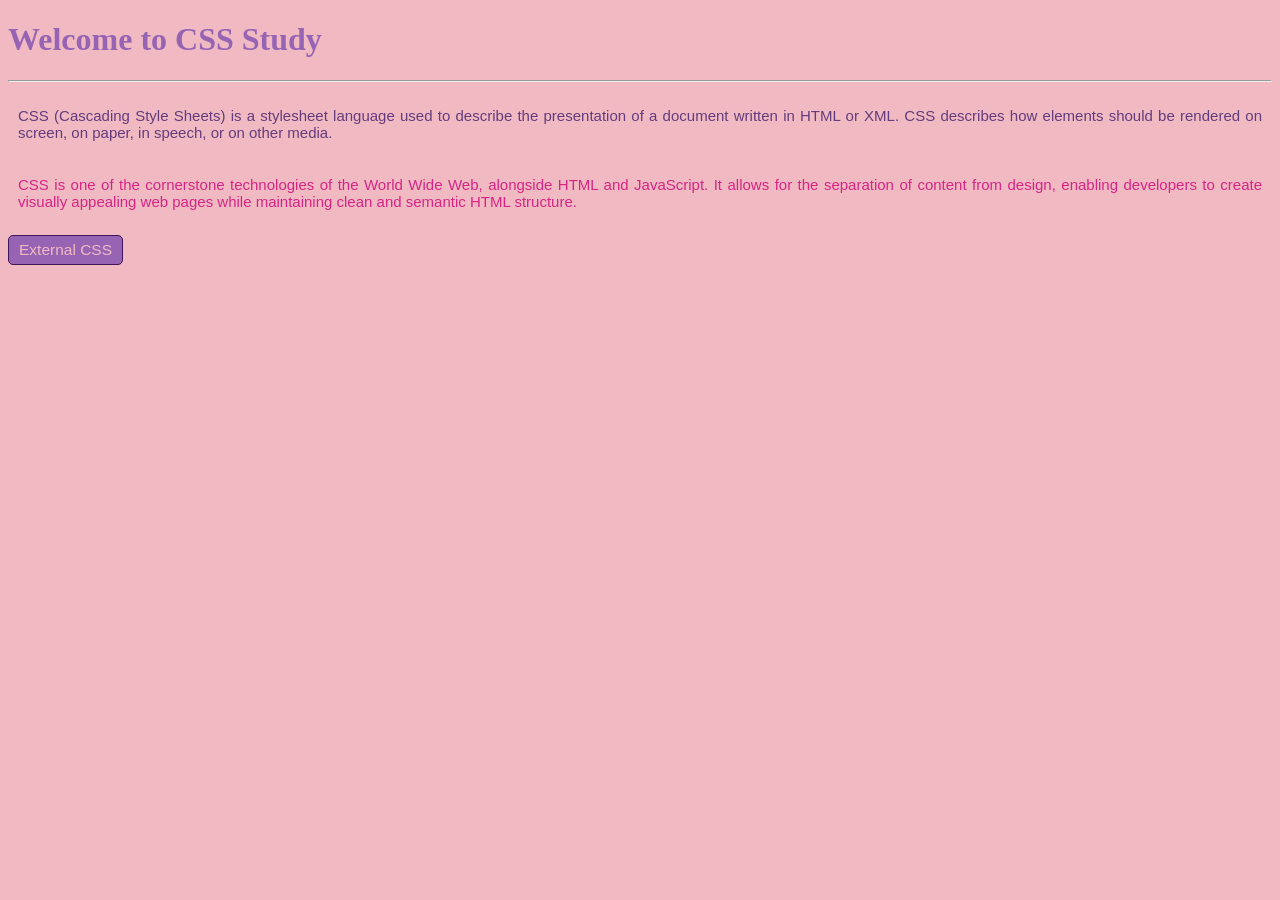
<file: css_review/index.html>
<!DOCTYPE html>
<html lang="en">

<head>
    <meta charset="UTF-8">
    <meta name="viewport" content="width=device-width, initial-scale=1.0">
    <title>CSS Study</title>
    <link rel="stylesheet" href="style.css">
</head>

<body>
    <h1>Welcome to CSS Study</h1>
    <hr>
  
    <p>CSS (Cascading Style Sheets) is a stylesheet language used to describe the presentation of a document written in HTML or XML. CSS describes how elements should be rendered on screen, on paper, in speech, or on other media.</p>
    <p id="p2">CSS is one of the cornerstone technologies of the World Wide Web, alongside HTML and JavaScript. It allows for the separation of content from design, enabling developers to create visually appealing web pages while maintaining clean and semantic HTML structure.</p>

    <a href="p2-external-css.html" target="_self" title="This takes you to page 2">
        <button> 
            External CSS
        </button>


</body>

</html>
</file>
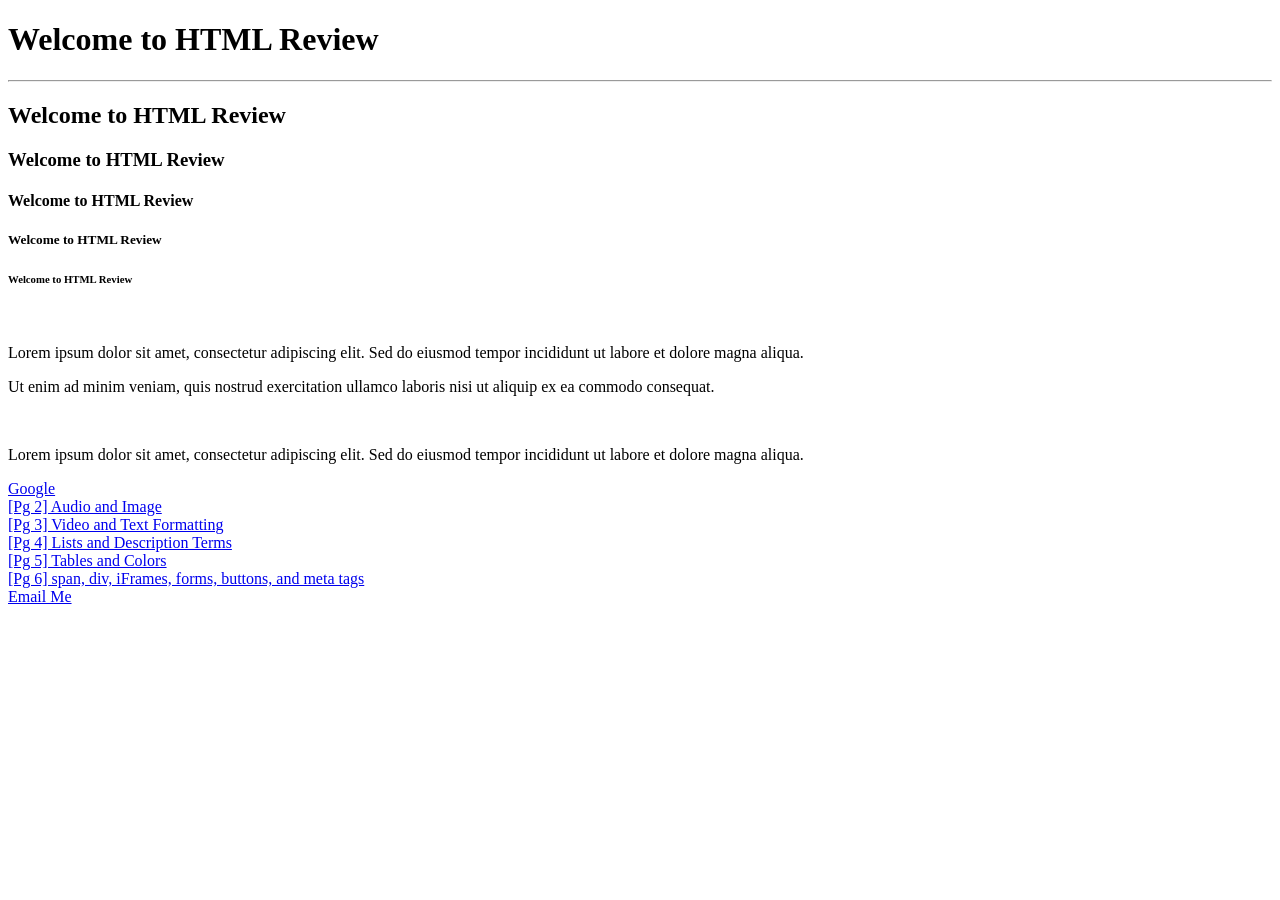
<file: html_review/index.html>
<!DOCTYPE html>
<html lang="en">
<head>
    <meta charset="UTF-8">
    <meta name="viewport" content="width=device-width, initial-scale=1.0">
    <title>HTML Review</title>
</head>
<body>
    <!-- Headers -->
    <h1>Welcome to HTML Review</h1>
    <hr> <!--horizontal rule-->
    
    <h2>Welcome to HTML Review</h2>
    <h3>Welcome to HTML Review</h3>
    <h4>Welcome to HTML Review</h4>
    <h5>Welcome to HTML Review</h5>
    <h6>Welcome to HTML Review</h6>
    <br>
   
    <!-- Paragraphs -->
    <p>Lorem ipsum dolor sit amet, consectetur adipiscing elit. Sed do eiusmod tempor incididunt ut labore et dolore magna aliqua.</p>
    <p>Ut enim ad minim veniam, quis nostrud exercitation ullamco laboris nisi ut aliquip ex ea commodo consequat.</p>
    <br> <!-- Line Break -->
    <p>Lorem ipsum dolor sit amet, consectetur adipiscing elit. Sed do eiusmod tempor incididunt ut labore et dolore magna aliqua.</p>
 
    <!-- Hyperlinks -->
    <a href="https://www.google.com " target="_blank" title="Click here to visit Google">
       Google
    </a>
    <br>
    
    <!-- Buttons -->
    <a href="p2-audio-img.html" target="_self" title="This takes you to page 2">
         [Pg 2] Audio and Image
    </a>
    <br>
    <a href="p3-video-text.html" target="_self" title="This takes you to page 3">
         [Pg 3] Video and Text Formatting
    </a>
    <br>
    <a href="p4-lists-desc.html" target="_self" title="This takes you to page 4">
         [Pg 4] Lists and Description Terms
    </a>
    <br>
    <a href="p5-tables-colors.html" target="_self" title="This takes you to page 5">
         [Pg 5] Tables and Colors
    </a>
    <br>
    <a href="p6-span-div-iframes-forms-buttons-meta.html" target="_self" title="This takes you to page 6">
         [Pg 6] span, div, iFrames, forms, buttons, and meta tags
     </a>
     <br>
       <a href="mailto:email@example.com" target="_blank" title="Send an email">
            Email Me

</body>
</html>
</file>
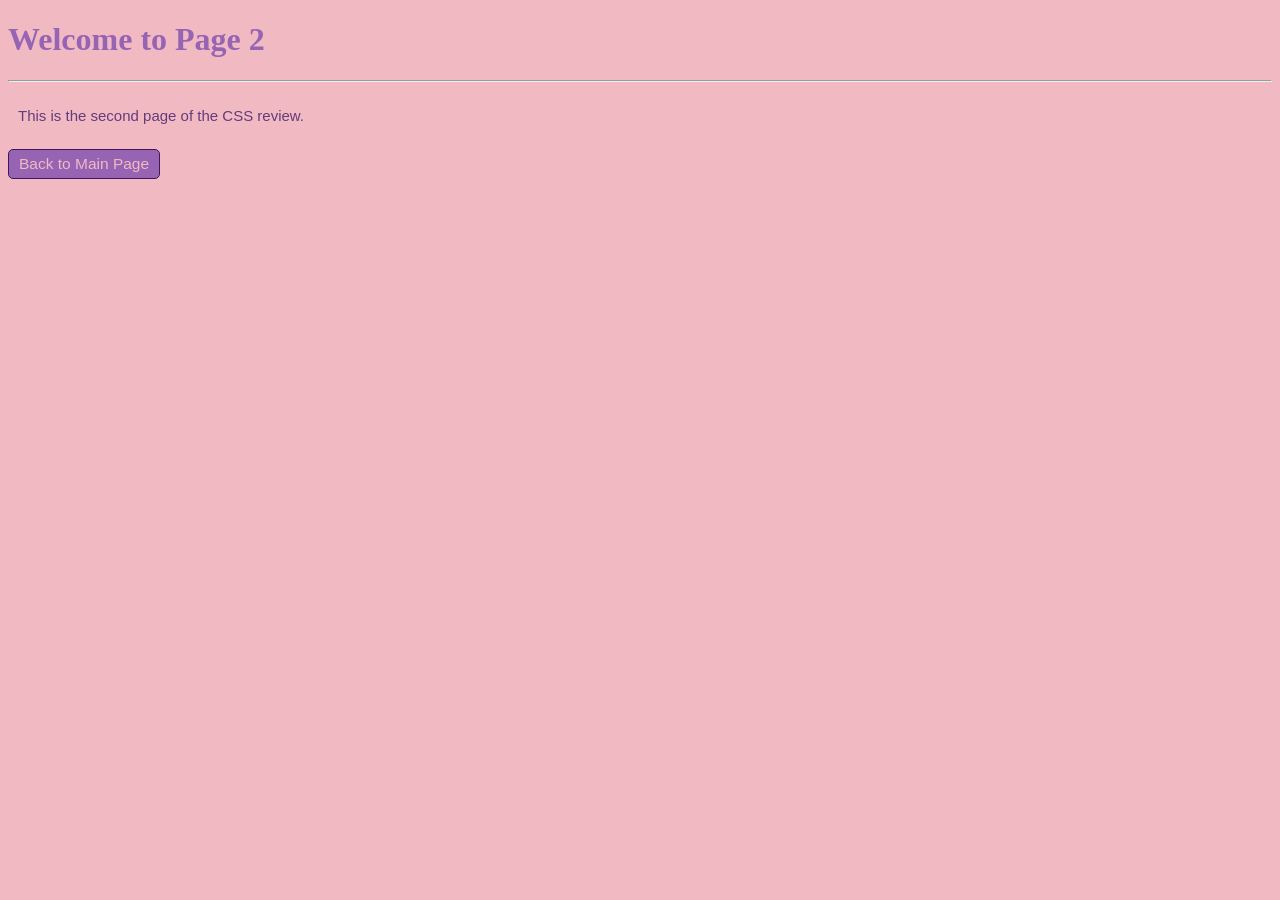
<file: css_review/p2-external-css.html>
<!DOCTYPE html>
<html lang="en">
<head>
    <meta charset="UTF-8">
    <meta name="viewport" content="width=device-width, initial-scale=1.0">
    <title>External CSS</title>
    <link rel="stylesheet" href="style.css">
</head>

<body>
    <h1>Welcome to Page 2</h1>
    <hr>

    <p>This is the second page of the CSS review.</p>
    
    <a href="index.html" target="_self" title="This takes you back to the main page">
        <button> 
            Back to Main Page
        </button>
    </a>   

</body>

</html>
</file>
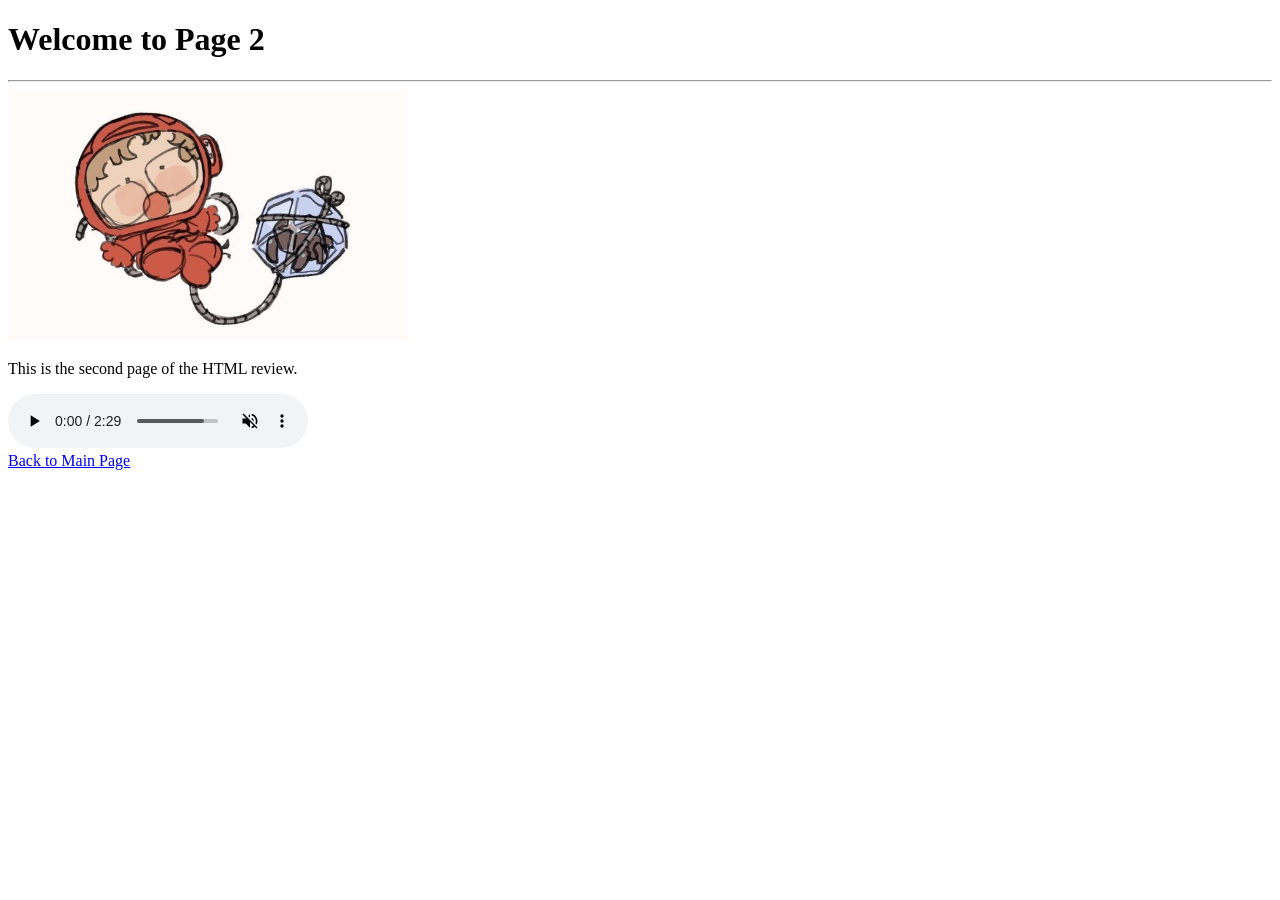
<file: html_review/p2-audio-img.html>
<!DOCTYPE html>
<html lang="en">
<head>
    <meta charset="UTF-8">
    <meta name="viewport" content="width=device-width, initial-scale=1.0">
    <title>Audio and Image</title>
</head>
<body>
    <h1>Welcome to Page 2</h1>
    <hr>
  
    <!-- Image -->
    <a href="https://en.wikipedia.org/wiki/Project_Hail_Mary">
    <img src="/html_review/img_folder/rocky.jpg" height="250" width="400" alt="Grace and Rocky" title="Grace and Rocky">
    </a>
    <p>This is the second page of the HTML review.</p>
  
    <!-- Audio -->
    <audio controls autoplay muted loop>
        <source src="/html_review/mp3_folder/City Of Stars (From La La Land Soundtrack).mp3" type="audio/mpeg" title="my fav horror movie">
        Your browser does not support the audio element.
    </audio>
    
    <!-- Buttons -->
    <br>
    <a href="index.html" target="_self" title="This takes you back to the main page">
         Back to Main Page
    </a>

</body>
</html>
</file>
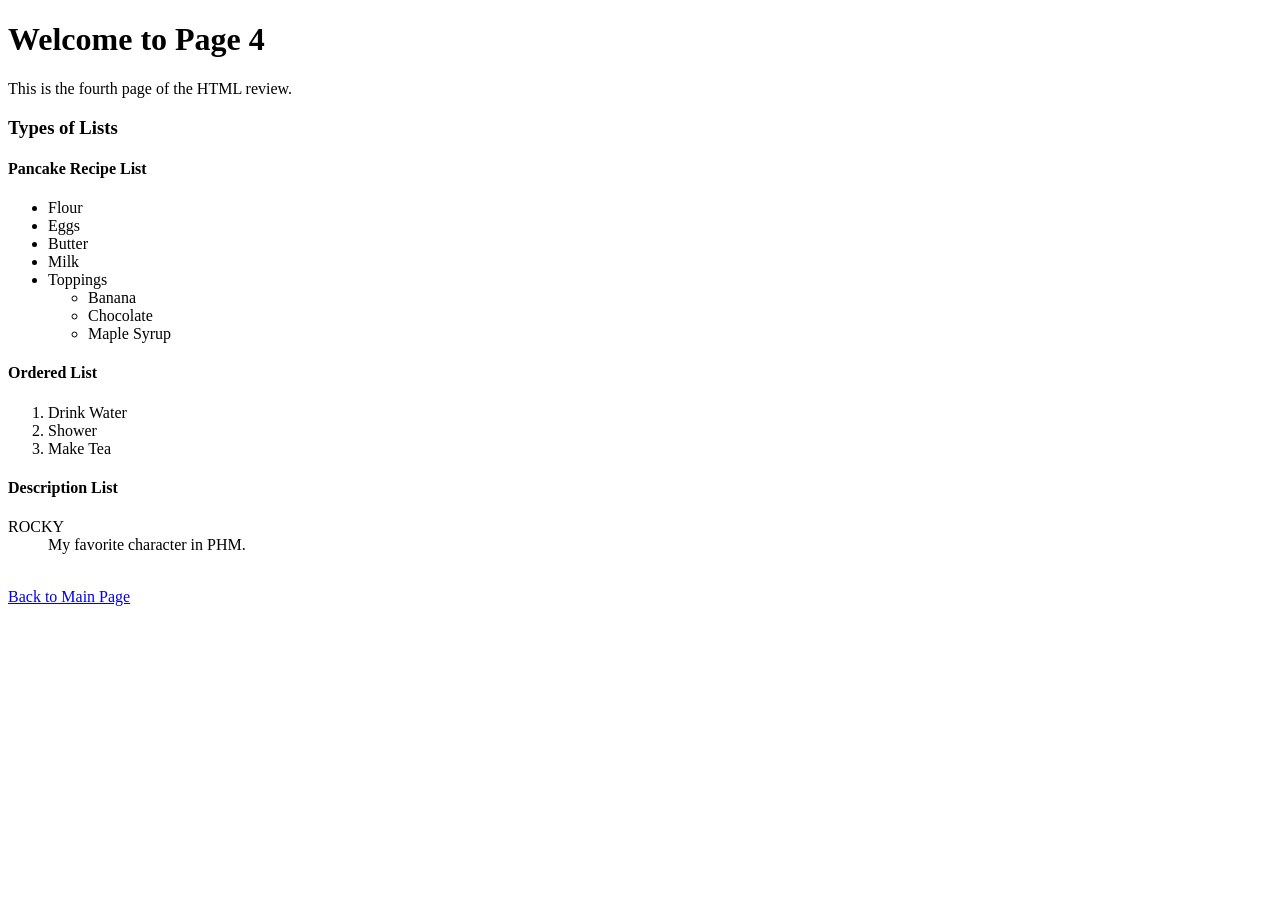
<file: html_review/p4-lists.html>
<!DOCTYPE html>
<html lang="en">
<head>
    <meta charset="UTF-8">
    <meta name="viewport" content="width=device-width, initial-scale=1.0">
    <title>Types of Lists</title>
</head>
<body>
    <h1>Welcome to Page 4</h1>
    <p>This is the fourth page of the HTML review.</p>
   
    <h3>Types of Lists</h3>

    <!-- Unordered List -->
    <h4>Pancake Recipe List</h4>
    <ul>
        <li>Flour</li>
        <li>Eggs</li>
        <li>Butter</li>
        <li>Milk</li>
        <li>Toppings</li>
            <!-- Sublist-->
            <ul>
                <li>Banana</li>
                <li>Chocolate</li>
                <li>Maple Syrup</li>
            </ul>
    </ul>
   
    <!-- Ordered List -->
    <h4>Ordered List</h4>
    <ol>
        <li>Drink Water</li>
        <li>Shower</li>
        <li>Make Tea</li>
    </ol>

    <!-- Description List -->
    <h4>Description List</h4>
    <dl>
        <dt>ROCKY</dt> <!-- Description TERM -->
        <dd>My favorite character in PHM.</dd> <!-- Description DEFINITION -->
    </dl>

    <!-- Buttons -->
    <br>
    <a href="index.html" target="_self" title="This takes you back to the main page">
         Back to Main Page
    </a>

</body>
</html>
</file>
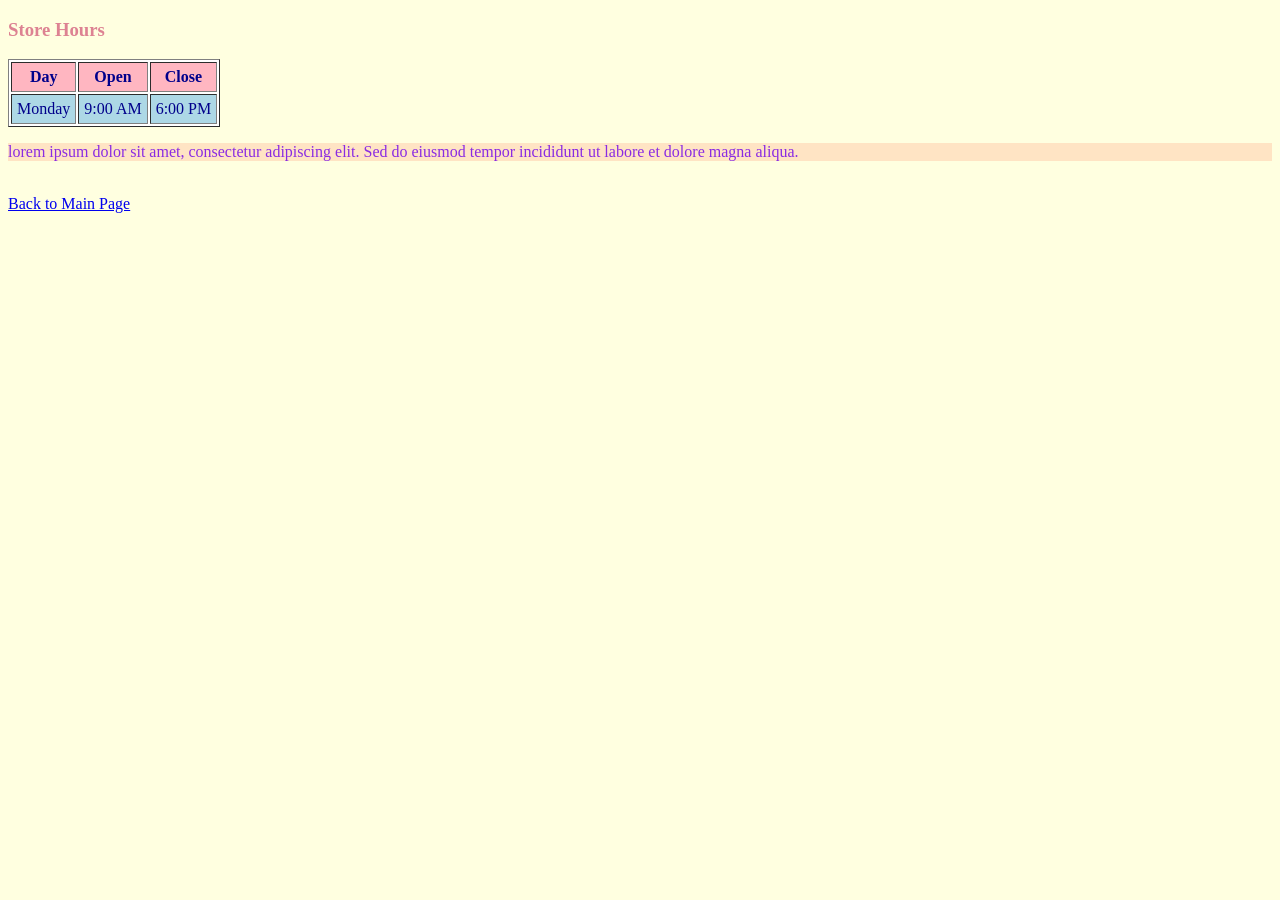
<file: html_review/p5-tables-colors.html>
<!DOCTYPE html>
<html lang="en">
<head>
    <meta charset="UTF-8">
    <meta name="viewport" content="width=device-width, initial-scale=1.0">
    <title>Tables and Colors</title>
</head>
<!-- Colors -->
<body style="background-color: lightyellow; color: darkblue;">
    
    <h3 style="color: rgb(221, 130, 146)">Store Hours</h3>

    <!-- Table -->
    <table bgcolor="white" border=".5" cellpadding="5" cellspacing="2">
        <tr bgcolor="lightpink"> <!-- Table Row -->
            <th>Day</th> <!-- Table Header -->
            <th>Open</th>
            <th>Close</th>
        </tr>
        <tr bgcolor="lightblue" align-"center"> <!-- Table Row -->
            <td>Monday</td>
            <td>9:00 AM</td>
            <td>6:00 PM</td>
        </tr>
    </table>

    <p style="background-color: bisque; color:blueviolet">lorem ipsum dolor sit amet, consectetur adipiscing elit. Sed do eiusmod tempor incididunt ut labore et dolore magna aliqua.</p>

    <!-- Buttons -->
    <br>
    <a href="index.html" target="_self" title="This takes you back to the main page">
         Back to Main Page
    </a>

</body>
</html>
</file>
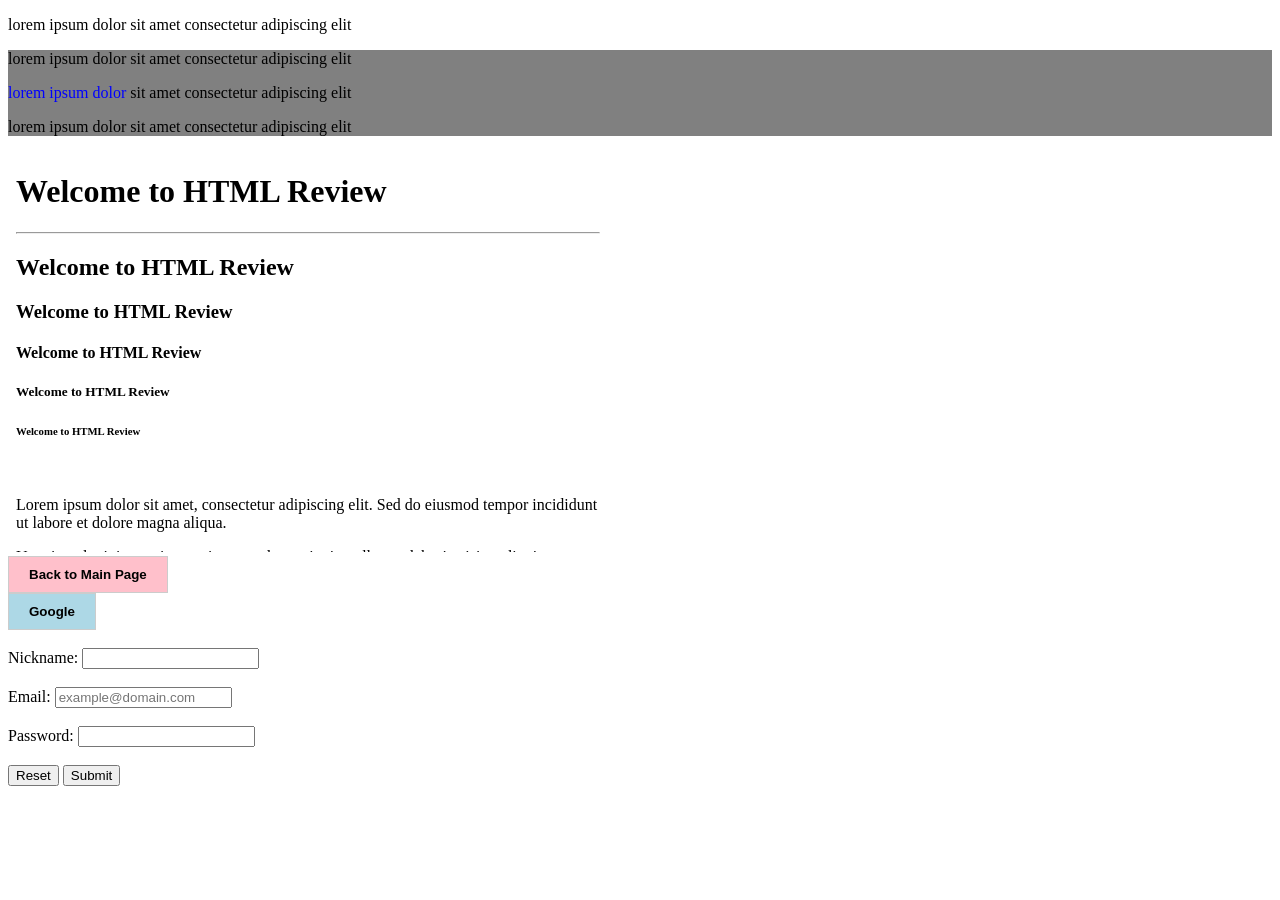
<file: html_review/p6-span-div-iframes-forms.html>
<!DOCTYPE html>
<html lang="en">
<head>
    <meta charset="UTF-8">
    <meta name="viewport" content="width=device-width, initial-scale=1.0">
    <title>span, div, iFrames, forms, and meta tags</title>
    <!-- Meta tags tells what the browser is all about. -->
    <meta name="description" content="This page is about span, div, iframe, form, and meta tags.">
    <meta name="keywords" content="HTML, span, div, meta tags, iframes, form">
    <!-- For Mobile Devices -->
    <meta name="viewport" content="width=device-width, initial-scale=1.0">
    <!-- Browser refresh rate -->
    <meta http-equiv="refresh" content="30">
</head>
<body style="background-color: white;">
    <p>
        lorem ipsum dolor sit amet consectetur adipiscing elit
    </p>

    <div style="background-color: grey;">
        lorem ipsum dolor sit amet consectetur adipiscing elit
    <p>
        <span style="color: blue;">lorem ipsum dolor</span> sit amet consectetur adipiscing elit
    </p>

    <p>
        lorem ipsum dolor sit amet consectetur adipiscing elit
    </p>
    </div>

    <!-- iFrame: used to embed another webpage within the current page -->
    <iframe style="border:0" src="index.html" width="600" height="400" title="Example iFrame"></iframe>

    <!-- Buttons -->
    <div>
        <a href="index.html" target="_self" title="This takes you to the index page">
            <button style="background-color: pink; border: 1px solid #ccc; padding: 10px 20px; cursor: pointer;">
                <b>Back to Main Page</b>
            </button>
        </a>
    </div>
   
    <div>
        <button onclick="toGoogle()" style="background-color: lightblue; border: 1px solid #ccc; padding: 10px 20px; cursor: pointer;">
            <b>Google</b>
        </button> 
    </div>
   
    <!-- JavaScript function to redirect to Google -->
    <script>
        function toGoogle() {
            window.location.href = "https://www.google.com";
        }
    </script>

    <form action="submit_form.php" method="post">
    <!-- POST = SECURITY; GET = SEARCH/KEYWORDS-->
        <br>
    
        <div>
            <label for="nname">Nickname:</label>
            <input type="text" id="nname" name="nname"><br><br>
        </div>
        
        <div>
            <label for="email">Email:</label>
            <input type="email" id="email" name="email" placeholder="example@domain.com"><br><br>
        </div>

        <div>
            <label for="password">Password:</label>
            <input type="password" id="password" name="password"><br><br>
        </div>

        <div>
            <input type="reset" value="Reset">
            <input type="submit" value="Submit">
        </div>
    
    </form>

</body>
</html>
</file>
<file: css_review/style.css>
body{
    background-color: #f1bac3;
}

h1{
    color: #9764b4;
}

p{
    color: #643b7c;
    font-size: 15px;
    font-family: Arial, Helvetica, sans-serif;
    text-align: justify;
    padding: 10px;
}

#p2{
    color: #d62486;
    font-size: 15px;  
    font-family: Arial, Helvetica, sans-serif;
    text-align: justify;
    padding: 10px;
    
}

button{
    background-color: #9764b4;
    font-size: 15.5px;
    color:#f1bac3;
    border: 1px solid #41165a;
    padding: 5px 10px;
    border-radius: 5px;
}
</file>
